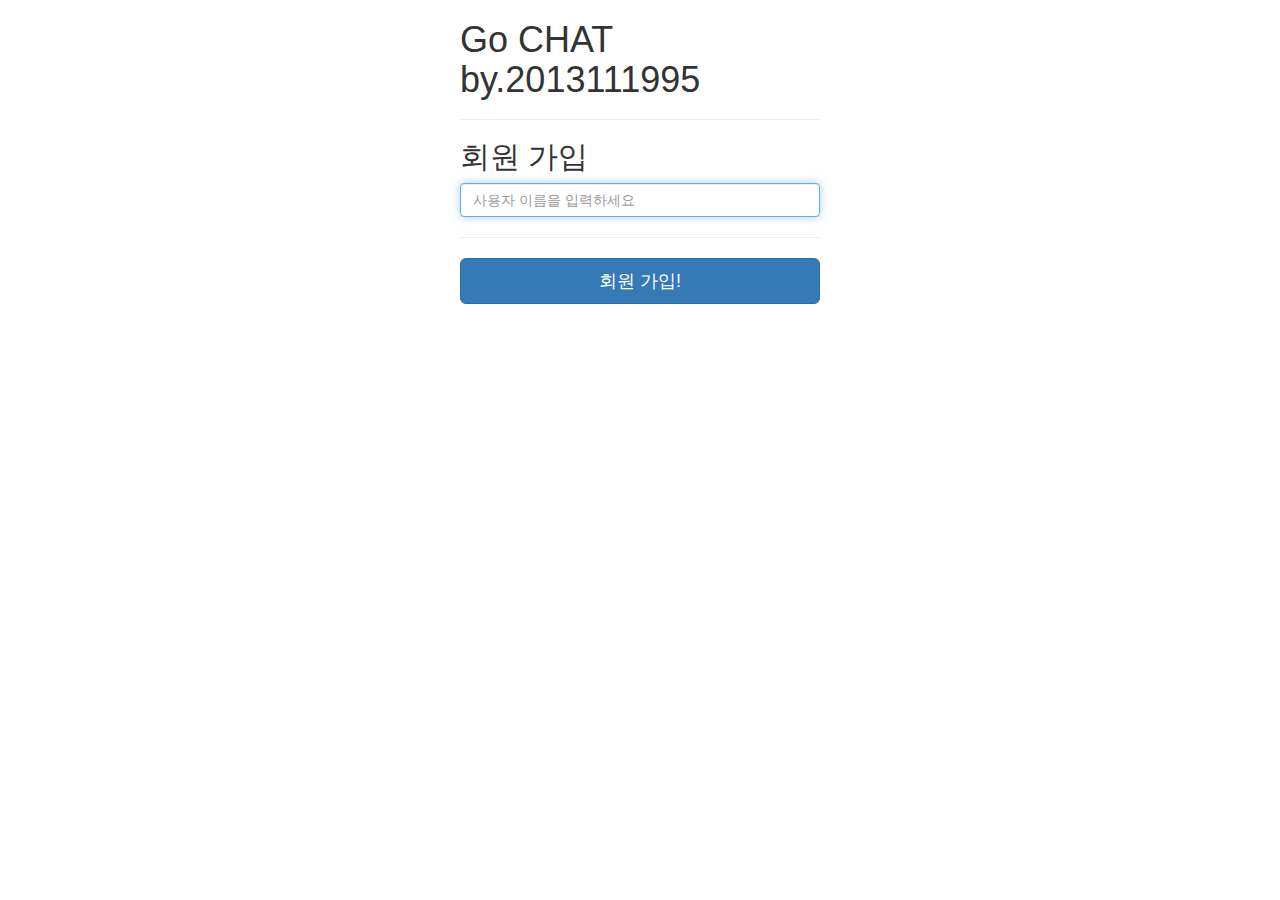
<file: src/chat/register.html>
<html>
<head>
    <meta http-equiv="Content-Type" content="text/html; charset=utf-8">
    <meta name="viewport" content="width=device-width, initial-scale=1, shrink-to-fit=no">
    <title>Go Chatting</title>

    <!-- CDN의 Bootstrap 사용 -->
    <link rel="stylesheet" href="https://maxcdn.bootstrapcdn.com/bootstrap/3.3.7/css/bootstrap.min.css">
    <!-- CDN의 jQuery 사용 -->
    <script src="https://ajax.googleapis.com/ajax/libs/jquery/3.2.1/jquery.min.js"></script>
    <script src="https://cdnjs.cloudflare.com/ajax/libs/popper.js/1.12.6/umd/popper.min.js"></script>
    <script src="https://maxcdn.bootstrapcdn.com/bootstrap/3.3.7/js/bootstrap.min.js"></script>

    <!-- 웹 브라우저용 socket.io JavaScript 파일 -->
    <script src="//cdn.socket.io/socket.io-1.3.3.js"></script>    
</head>
<body>
  <div class="container">
    <div class="row">
      <div class="col-md-4 col-md-offset-4 col-sm-6 col-sm-offset-3">
        <form class="form-signin" action="index.html">
          <h1 class="form-signin-heading">Go CHAT by.2013111995</h1>
          <hr/>
          <h2>회원 가입</h2>
          <label for="inputName" class="sr-only">사용자 이름</label>
          <input type="text" id="inputName" class="form-control" placeholder="사용자 이름을 입력하세요" required autofocus  autocomplete="off">
          <label for="inputPassword" class="sr-only">Password</label>
          <!--<input type="password" id="inputPassword" class="form-control" placeholder="Password" required>-->
          <hr/>
          <button id="send" class="btn btn-lg btn-primary btn-block">회원 가입!</button>
        </form>   
      </div>
   </div>
  </div> <!-- /container -->

  <script>
      var socket = io();  // socket.io 객체 생성

      // 회원 가입을 서버에 보내는 함수
      send = function() {
          msg = $('#inputName').val();  // 입력 상자에서 아이디를 가져옴
          if(msg != '') {
            socket.emit('register', msg);    // 서버에 아이디 보냄
          }
      }

      // 보내기 버튼으로 메시지를 보냄
      $('#send').click(function() {
            send();
        });

  </script>
</body>
</html>
</file>
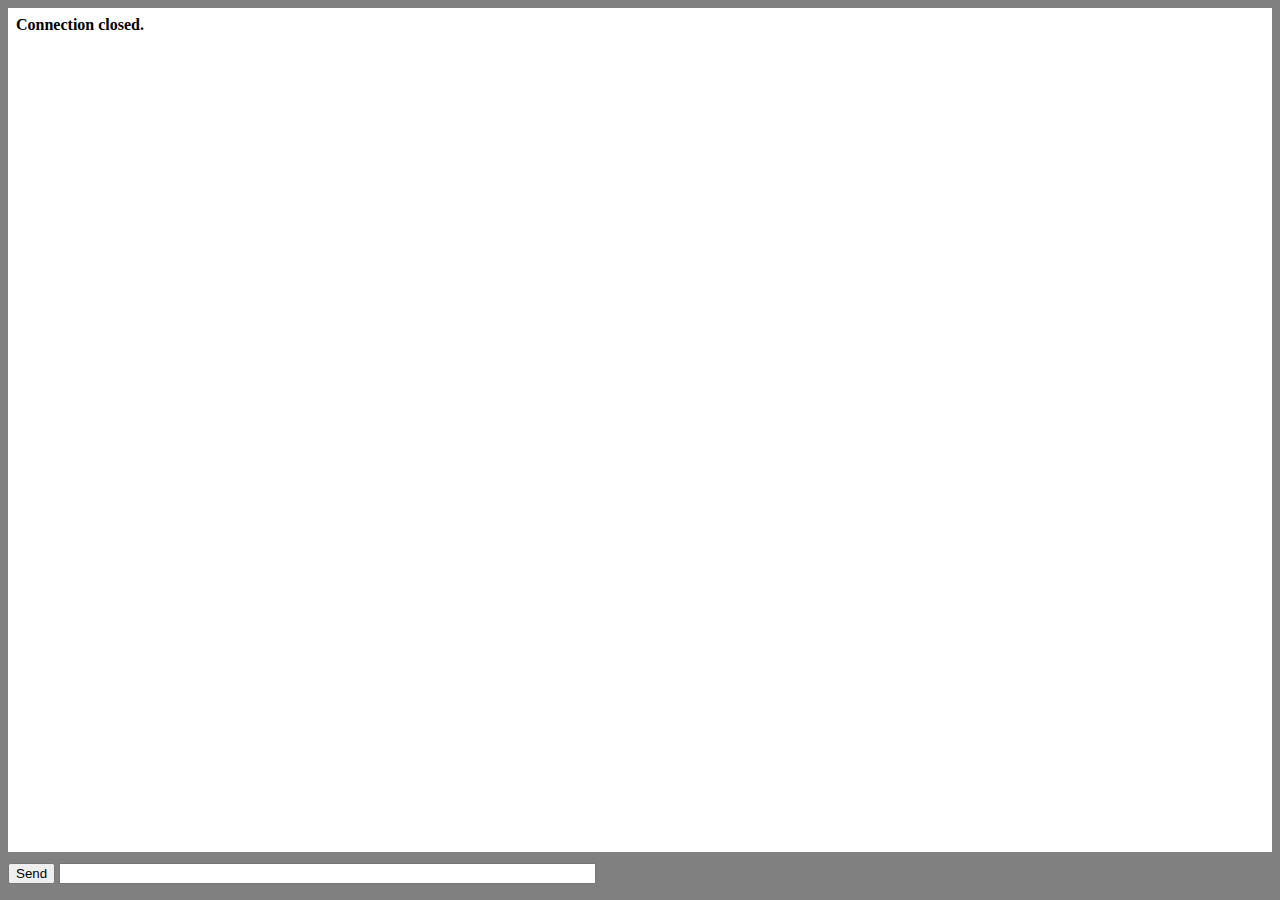
<file: src/github.com/gorilla/websocket/examples/chat/home.html>
<!DOCTYPE html>
<html lang="en">
<head>
<title>Chat Example</title>
<script type="text/javascript">
window.onload = function () {
    var conn;
    var msg = document.getElementById("msg");
    var log = document.getElementById("log");

    function appendLog(item) {
        var doScroll = log.scrollTop > log.scrollHeight - log.clientHeight - 1;
        log.appendChild(item);
        if (doScroll) {
            log.scrollTop = log.scrollHeight - log.clientHeight;
        }
    }

    document.getElementById("form").onsubmit = function () {
        if (!conn) {
            return false;
        }
        if (!msg.value) {
            return false;
        }
        conn.send(msg.value);
        msg.value = "";
        return false;
    };

    if (window["WebSocket"]) {
        conn = new WebSocket("ws://" + document.location.host + "/ws");
        conn.onclose = function (evt) {
            var item = document.createElement("div");
            item.innerHTML = "<b>Connection closed.</b>";
            appendLog(item);
        };
        conn.onmessage = function (evt) {
            var messages = evt.data.split('\n');
            for (var i = 0; i < messages.length; i++) {
                var item = document.createElement("div");
                item.innerText = messages[i];
                appendLog(item);
            }
        };
    } else {
        var item = document.createElement("div");
        item.innerHTML = "<b>Your browser does not support WebSockets.</b>";
        appendLog(item);
    }
};
</script>
<style type="text/css">
html {
    overflow: hidden;
}

body {
    overflow: hidden;
    padding: 0;
    margin: 0;
    width: 100%;
    height: 100%;
    background: gray;
}

#log {
    background: white;
    margin: 0;
    padding: 0.5em 0.5em 0.5em 0.5em;
    position: absolute;
    top: 0.5em;
    left: 0.5em;
    right: 0.5em;
    bottom: 3em;
    overflow: auto;
}

#form {
    padding: 0 0.5em 0 0.5em;
    margin: 0;
    position: absolute;
    bottom: 1em;
    left: 0px;
    width: 100%;
    overflow: hidden;
}

</style>
</head>
<body>
<div id="log"></div>
<form id="form">
    <input type="submit" value="Send" />
    <input type="text" id="msg" size="64"/>
</form>
</body>
</html>
</file>
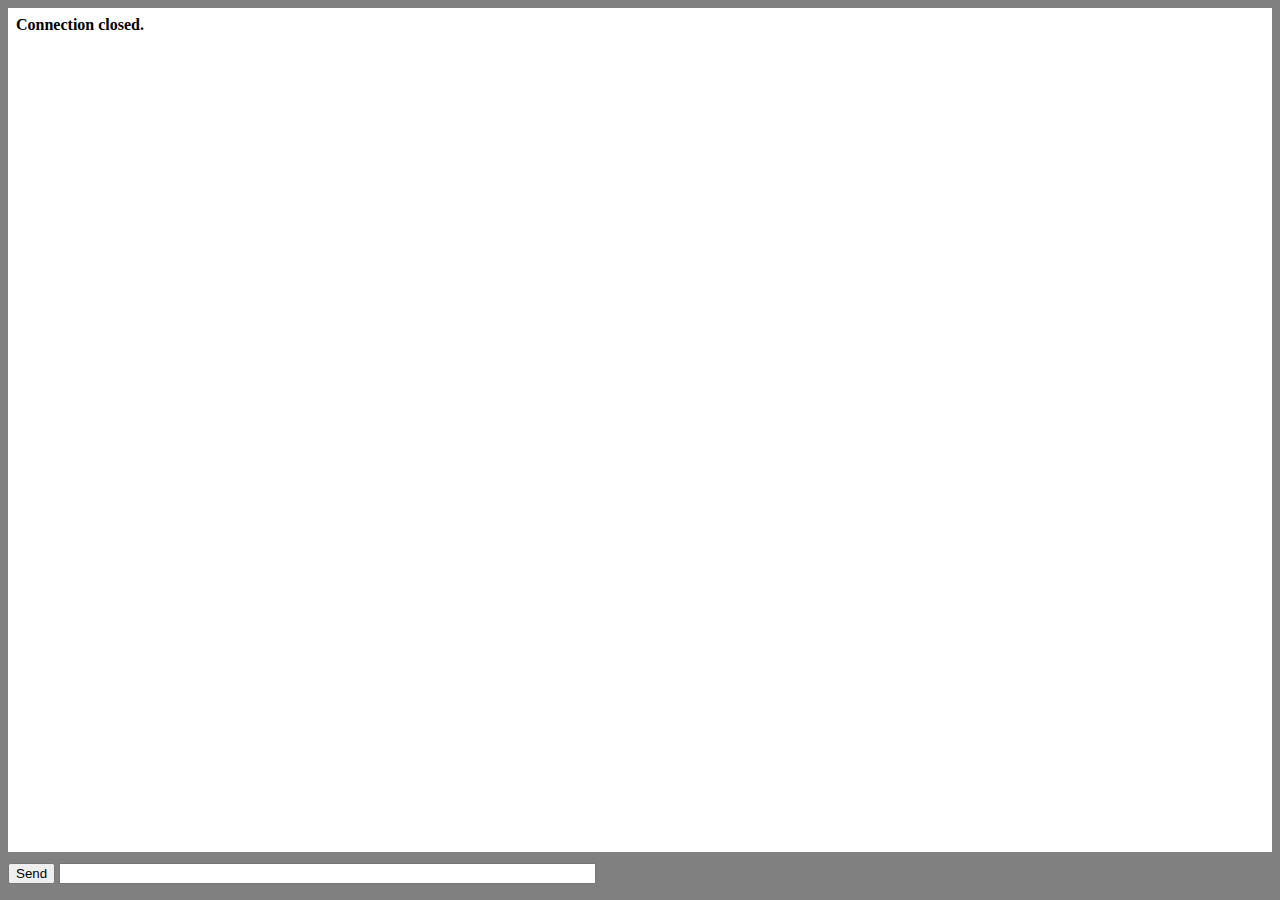
<file: src/github.com/gorilla/websocket/examples/command/home.html>
<!DOCTYPE html>
<html lang="en">
<head>
<title>Command Example</title>
<script type="text/javascript">
window.onload = function () {
    var conn;
    var msg = document.getElementById("msg");
    var log = document.getElementById("log");

    function appendLog(item) {
        var doScroll = log.scrollTop > log.scrollHeight - log.clientHeight - 1;
        log.appendChild(item);
        if (doScroll) {
            log.scrollTop = log.scrollHeight - log.clientHeight;
        }
    }

    document.getElementById("form").onsubmit = function () {
        if (!conn) {
            return false;
        }
        if (!msg.value) {
            return false;
        }
        conn.send(msg.value);
        msg.value = "";
        return false;
    };

    if (window["WebSocket"]) {
        conn = new WebSocket("ws://" + document.location.host + "/ws");
        conn.onclose = function (evt) {
            var item = document.createElement("div");
            item.innerHTML = "<b>Connection closed.</b>";
            appendLog(item);
        };
        conn.onmessage = function (evt) {
            var messages = evt.data.split('\n');
            for (var i = 0; i < messages.length; i++) {
                var item = document.createElement("div");
                item.innerText = messages[i];
                appendLog(item);
            }
        };
    } else {
        var item = document.createElement("div");
        item.innerHTML = "<b>Your browser does not support WebSockets.</b>";
        appendLog(item);
    }
};
</script>
<style type="text/css">
html {
    overflow: hidden;
}

body {
    overflow: hidden;
    padding: 0;
    margin: 0;
    width: 100%;
    height: 100%;
    background: gray;
}

#log {
    background: white;
    margin: 0;
    padding: 0.5em 0.5em 0.5em 0.5em;
    position: absolute;
    top: 0.5em;
    left: 0.5em;
    right: 0.5em;
    bottom: 3em;
    overflow: auto;
}

#log pre {
  margin: 0;
}

#form {
    padding: 0 0.5em 0 0.5em;
    margin: 0;
    position: absolute;
    bottom: 1em;
    left: 0px;
    width: 100%;
    overflow: hidden;
}

</style>
</head>
<body>
<div id="log"></div>
<form id="form">
    <input type="submit" value="Send" />
    <input type="text" id="msg" size="64"/>
</form>
</body>
</html>
</file>
